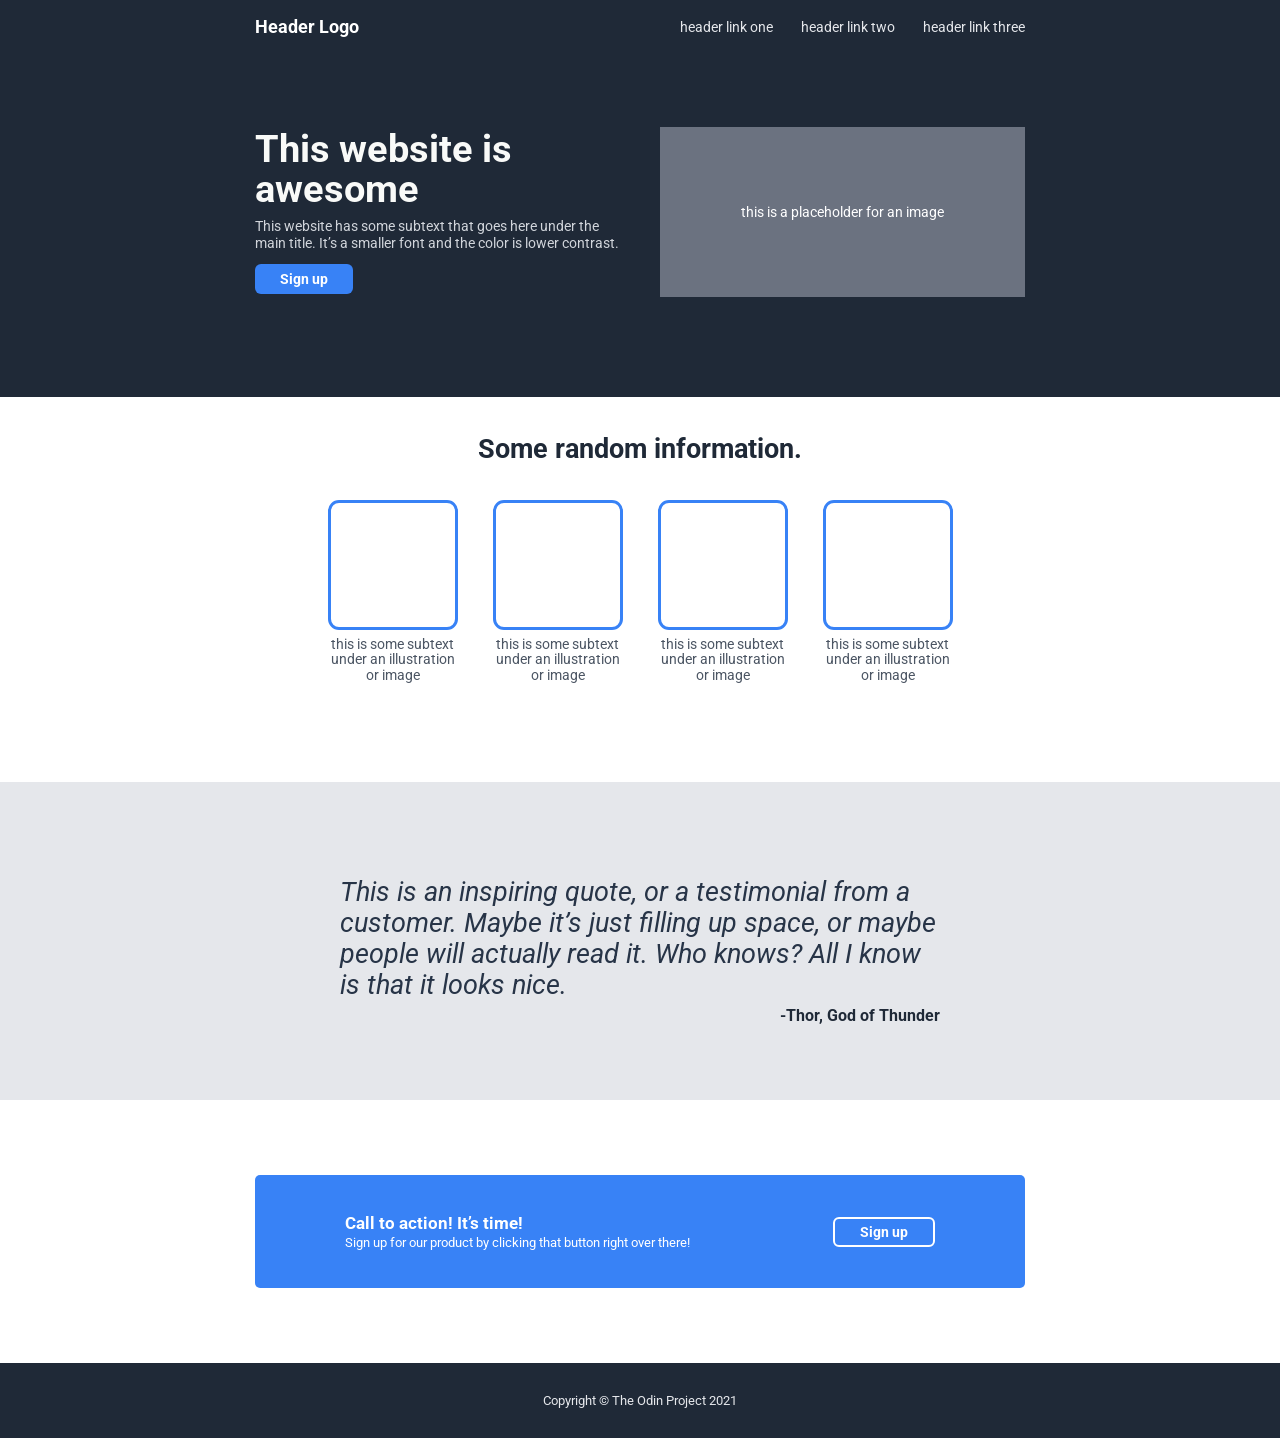
<file: CSS/index.html>
<!DOCTYPE html>
<html lang="en">
<head>
    <meta charset="UTF-8">
    <meta name="viewport" content="width=device-width, initial-scale=1.0">

    <title>Landing Page</title>

    <link rel="stylesheet" href="style.css">

    <link rel="preconnect" href="https://fonts.googleapis.com">
    <link rel="preconnect" href="https://fonts.gstatic.com" crossorigin>
    <link href="https://fonts.googleapis.com/css2?family=Roboto:ital,wght@0,400;0,700;1,400&display=swap" rel="stylesheet">
</head>

<body>

    <!-- HEADER / HERO -->
    <header>
        <div class="header-container">

            <div class="logo">
                Header Logo
            </div>

            <nav>
                <a href="#">header link one</a>
                <a href="#">header link two</a>
                <a href="#">header link three</a>
            </nav>

        </div>

        <div class="hero">

            <div class="hero-text">
                <h1>This website is awesome</h1>

                <p>
                    This website has some subtext that goes here under the
                    main title. It’s a smaller font and the color is lower
                    contrast.
                </p>

                <button>Sign up</button>
            </div>

            <div class="hero-image">
                this is a placeholder for an image
            </div>

        </div>
    </header>


    <!-- RANDOM INFORMATION -->
    <section class="information">

        <h2>Some random information.</h2>

        <div class="cards">

            <div class="card">
                <div class="box"></div>
                <p>this is some subtext under an illustration or image</p>
            </div>

            <div class="card">
                <div class="box"></div>
                <p>this is some subtext under an illustration or image</p>
            </div>

            <div class="card">
                <div class="box"></div>
                <p>this is some subtext under an illustration or image</p>
            </div>

            <div class="card">
                <div class="box"></div>
                <p>this is some subtext under an illustration or image</p>
            </div>

        </div>

    </section>


    <!-- QUOTE -->
    <section class="quote-section">

        <div class="quote-container">

            <p class="quote">
                This is an inspiring quote, or a testimonial from a
                customer. Maybe it’s just filling up space, or maybe
                people will actually read it. Who knows? All I know
                is that it looks nice.
            </p>

            <p class="author">
                -Thor, God of Thunder
            </p>

        </div>

    </section>


    
    <section class="cta-section">

        <div class="cta">

            <div>
                <h2>Call to action! It’s time!</h2>

                <p>
                    Sign up for our product by clicking that button right over there!
                </p>
            </div>

            <button>Sign up</button>

        </div>

    </section>


    <!-- FOOTER -->
    <footer>
        Copyright © The Odin Project 2021
    </footer>

</body>
</html>
</file>
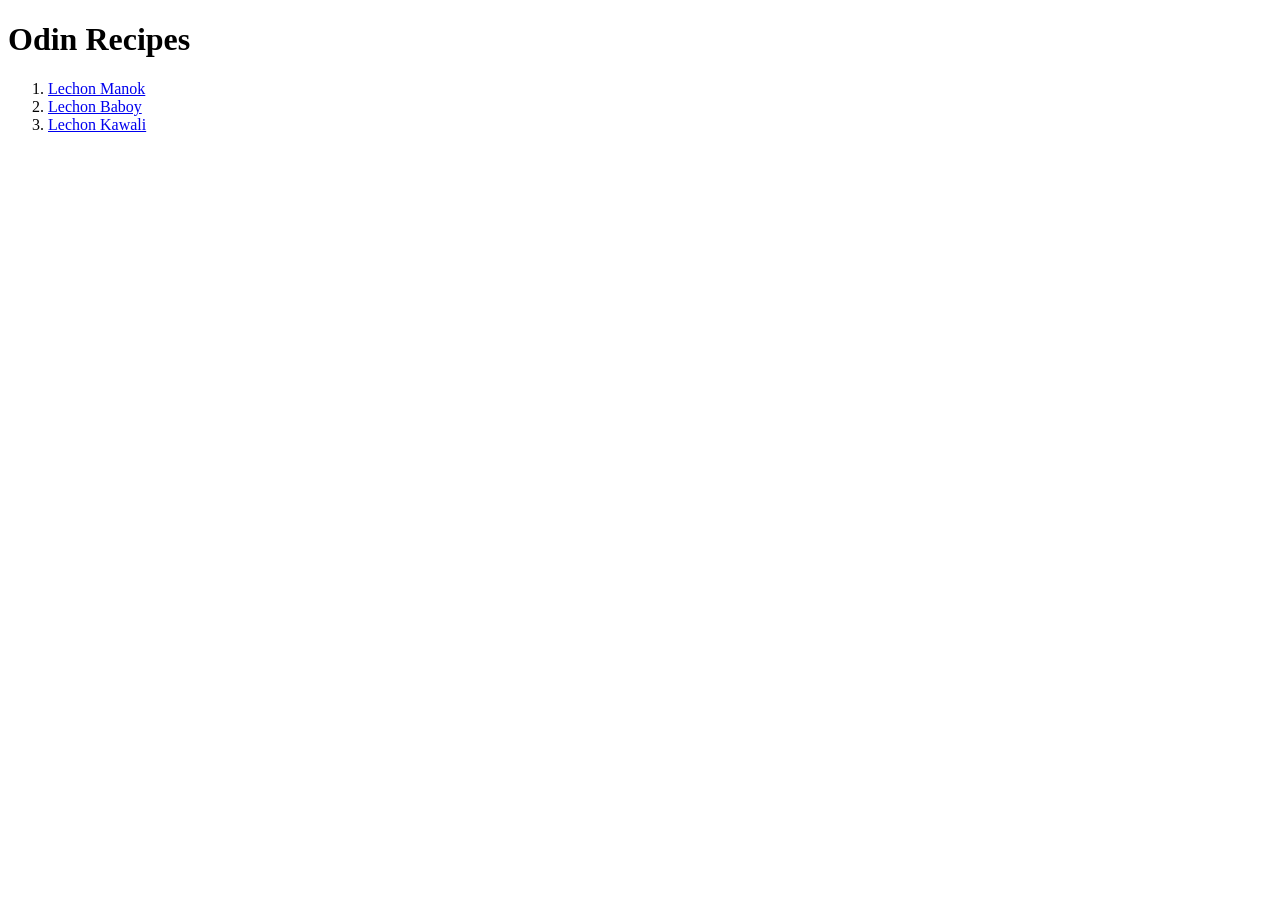
<file: RECIPES PROJECT/index.html>
<!DOCTYPE html>

<html lang="en">

<head>
    <meta charset="UTF-8">
    <meta name="viewport" content="width=device-width, initial-scale=1.0">
    <title>Recipes</title>

</head>

<body>
    
    <h1>Odin Recipes</h1>
    
    <ol>
        <li><a href ="recipes/lmanok.html">Lechon Manok</a></li>
        <li><a href = "recipes/lbaboy.html">Lechon Baboy</a></li>
        <li><a href = "recipes/lkawali.html">Lechon Kawali</a></li>
    </ol>
    
    
</body>


</html>
</file>
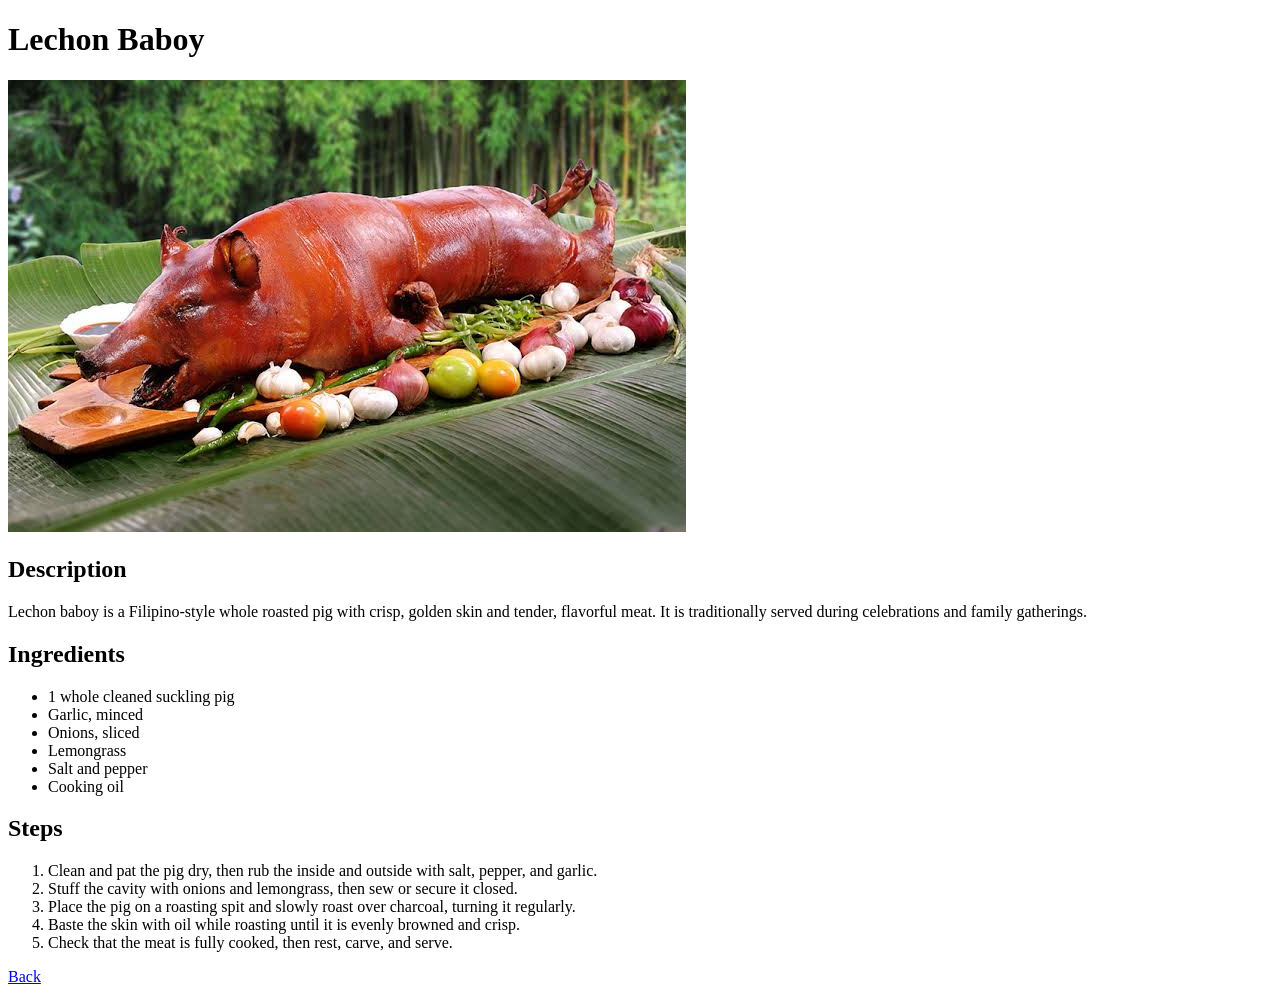
<file: RECIPES PROJECT/recipes/lbaboy.html>
<!DOCTYPE html>
<html lang = "en">
    <head>
        <meta charset = "UTF-8">
        <meta name="viewport" content="width=device-width, initial-scale=1.0">
        <title>Lechon Baboy</title>
    </head>

    <body>
        <h1>Lechon Baboy</h1>
        <img src = "../images/lbaboy.jpeg">

        <h2>Description</h2>
        <p>Lechon baboy is a Filipino-style whole roasted pig with crisp, golden skin and tender, flavorful meat. It is traditionally served during celebrations and family gatherings.</p>

        <h2>Ingredients</h2>
        <ul>
            <li>1 whole cleaned suckling pig</li>
            <li>Garlic, minced</li>
            <li>Onions, sliced</li>
            <li>Lemongrass</li>
            <li>Salt and pepper</li>
            <li>Cooking oil</li>
        </ul>

        <h2>Steps</h2>
        <ol>
            <li>Clean and pat the pig dry, then rub the inside and outside with salt, pepper, and garlic.</li>
            <li>Stuff the cavity with onions and lemongrass, then sew or secure it closed.</li>
            <li>Place the pig on a roasting spit and slowly roast over charcoal, turning it regularly.</li>
            <li>Baste the skin with oil while roasting until it is evenly browned and crisp.</li>
            <li>Check that the meat is fully cooked, then rest, carve, and serve.</li>
        </ol>
        
        <a href = "../index.html">Back</a>
    </body>
</html>
</file>
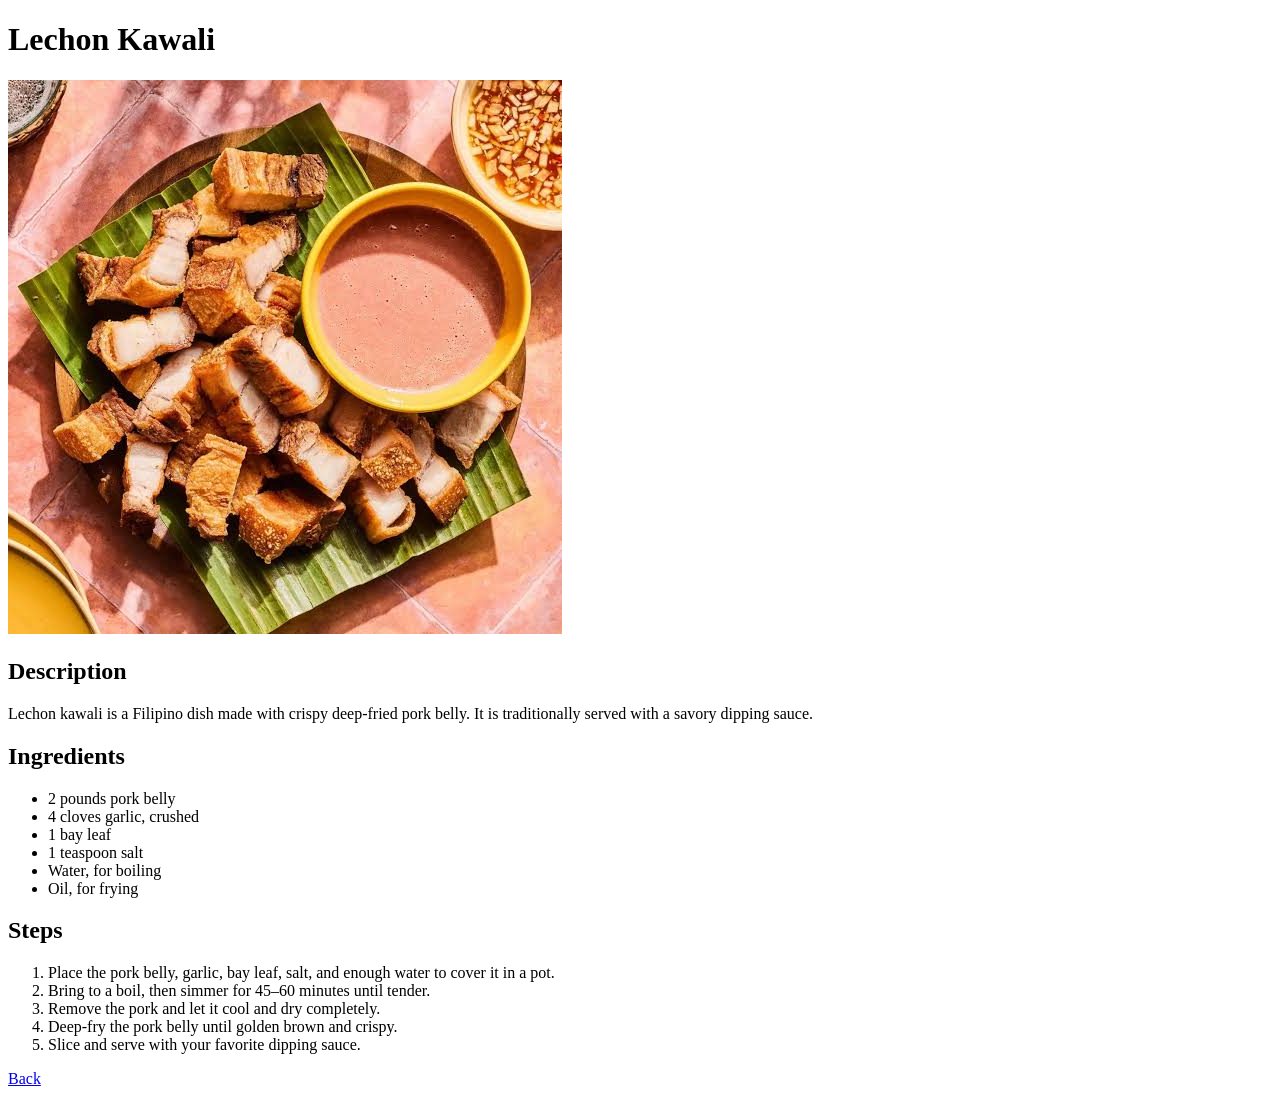
<file: RECIPES PROJECT/recipes/lkawali.html>
<!DOCTYPE html>
<html lang = "en">
    <head>
        <meta charset = "UTF-8">
        <meta name="viewport" content="width=device-width, initial-scale=1.0">
        <title>Lechon Kawali</title>
    </head>

    <body>
        <h1>Lechon Kawali</h1>
        <img src = "../images/lkawali.jpeg">

        <h2>Description</h2>
        <p>Lechon kawali is a Filipino dish made with crispy deep-fried pork belly. It is traditionally served with a savory dipping sauce.</p>

        <h2>Ingredients</h2>
        <ul>
            <li>2 pounds pork belly</li>
            <li>4 cloves garlic, crushed</li>
            <li>1 bay leaf</li>
            <li>1 teaspoon salt</li>
            <li>Water, for boiling</li>
            <li>Oil, for frying</li>
        </ul>

        <h2>Steps</h2>
        <ol>
            <li>Place the pork belly, garlic, bay leaf, salt, and enough water to cover it in a pot.</li>
            <li>Bring to a boil, then simmer for 45–60 minutes until tender.</li>
            <li>Remove the pork and let it cool and dry completely.</li>
            <li>Deep-fry the pork belly until golden brown and crispy.</li>
            <li>Slice and serve with your favorite dipping sauce.</li>
        </ol>
        
        
        <a href = "../index.html">Back</a>
    </body>
</html>
</file>
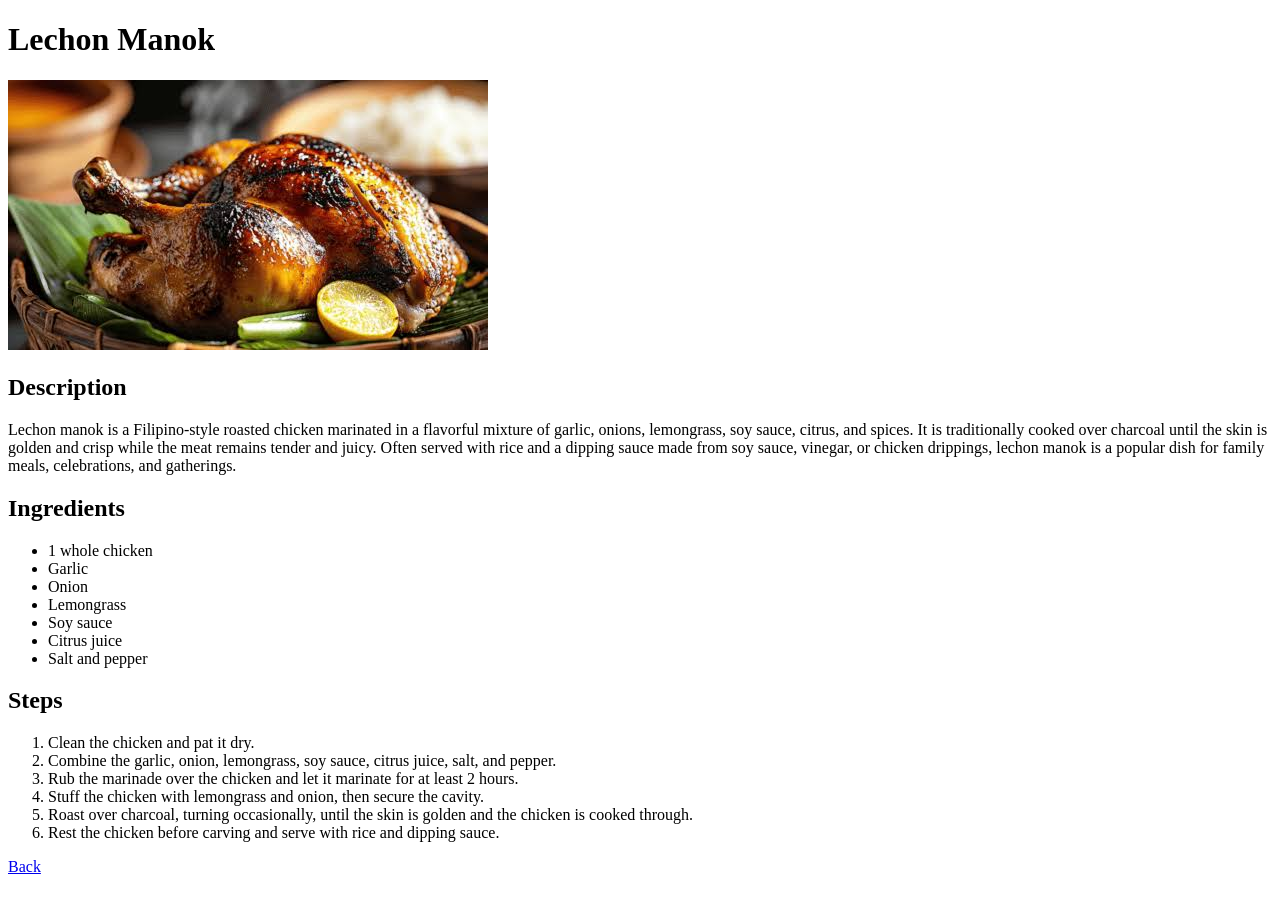
<file: RECIPES PROJECT/recipes/lmanok.html>
<!DOCTYPE html>

<html lang="en">

<head>
    <meta charset="UTF-8">
    <meta name="viewport" content="width=device-width, initial-scale=1.0">
    <title>Lechon Manok</title>

</head>

<body>
    <h1>Lechon Manok</h1>
    <img src = "../images/lechon.jpeg">
    <h2>Description</h2>
    <p>Lechon manok is a Filipino-style roasted chicken marinated in a flavorful mixture of garlic, onions, lemongrass, soy sauce, citrus, and spices. It is traditionally cooked over charcoal until the skin is golden and crisp while the meat remains tender and juicy. Often served with rice and a dipping sauce made from soy sauce, vinegar, or chicken drippings, lechon manok is a popular dish for family meals, celebrations, and gatherings.</p>
    
    <h2>Ingredients</h2>
    <ul>
        <li>1 whole chicken</li>
        <li>Garlic</li>
        <li>Onion</li>
        <li>Lemongrass</li>
        <li>Soy sauce</li>
        <li>Citrus juice</li>
        <li>Salt and pepper</li>
    </ul>

    <h2>Steps</h2>
    <ol>
        <li>Clean the chicken and pat it dry.</li>
        <li>Combine the garlic, onion, lemongrass, soy sauce, citrus juice, salt, and pepper.</li>
        <li>Rub the marinade over the chicken and let it marinate for at least 2 hours.</li>
        <li>Stuff the chicken with lemongrass and onion, then secure the cavity.</li>
        <li>Roast over charcoal, turning occasionally, until the skin is golden and the chicken is cooked through.</li>
        <li>Rest the chicken before carving and serve with rice and dipping sauce.</li>
    </ol>

    
    <a href="../index.html">Back</a>
    


</body>


</html>
</file>
<file: CSS/style.css>
* {
    box-sizing: border-box;
    font-family: "Roboto", sans-serif;
}

body {
    margin: 0;
}

header {
    background-color: #1f2937;
    color: white;
    padding-bottom: 100px;
}

.header-container {
    width: 770px;
    margin: auto;

    display: flex;
    justify-content: space-between;
    align-items: center;

    padding-top: 16px;
}

.logo {
    font-size: 18px;
    font-weight: bold;
}

nav {
    display: flex;
    gap: 28px;
}

nav a {
    color: #e5e7eb;
    text-decoration: none;
    font-size: 14px;
}


.hero {
    width: 770px;
    margin: 90px auto 0;

    display: flex;
    justify-content: space-between;
    align-items: center;
}

.hero-text {
    width: 370px;
}

.hero-text h1 {
    font-size: 38px;
    line-height: 1.05;
    margin: 0 0 8px;

    color: #f9faf8;
}

.hero-text p {
    color: #d1d5db;
    font-size: 14px;
    line-height: 1.2;

    margin: 0 0 12px;
}

button {
    background-color: #3882f6;
    color: white;

    border: none;
    border-radius: 6px;

    padding: 7px 25px;

    font-weight: bold;
    font-size: 14px;

    cursor: pointer;
}

.hero-image {
    width: 365px;
    height: 170px;

    background-color: #6b7280;

    display: flex;
    justify-content: center;
    align-items: center;

    color: white;
    font-size: 14px;
}

.information {
    padding: 36px 0 85px;
    text-align: center;
}

.information h2 {
    color: #1f2937;
    font-size: 27px;

    margin: 0 0 35px;
}

.cards {
    display: flex;
    justify-content: center;
    gap: 35px;
}

.card {
    width: 130px;
}

.box {
    width: 130px;
    height: 130px;

    border: 3px solid #3882f6;
    border-radius: 11px;
}

.card p {
    margin-top: 7px;

    color: #4b5563;
    font-size: 14px;
    line-height: 1.1;
}

.quote-section {
    background-color: #e5e7eb;

    padding: 95px 0 75px;
}

.quote-container {
    width: 600px;
    margin: auto;
}

.quote {
    margin: 0;

    font-size: 27px;
    font-style: italic;
    font-weight: 400;

    line-height: 1.15;

    color: #273447;
}

.author {
    text-align: right;

    font-size: 16px;
    font-weight: bold;

    color: #1f2937;

    margin: 5px 0 0;
}

.cta-section {
    padding: 75px 0;
}

.cta {
    width: 770px;
    margin: auto;

    background-color: #3882f6;

    border-radius: 5px;

    padding: 38px 90px;

    display: flex;
    justify-content: space-between;
    align-items: center;

    color: white;
}

.cta h2 {
    font-size: 17px;
    margin: 0 0 2px;
}

.cta p {
    font-size: 13px;
    margin: 0;
}

.cta button {
    border: 2px solid white;
    border-radius: 6px;

    padding: 5px 25px;
}

footer {
    background-color: #1f2937;

    color: #e5e7eb;

    text-align: center;

    padding: 30px 0;

    font-size: 13px;
}
</file>
